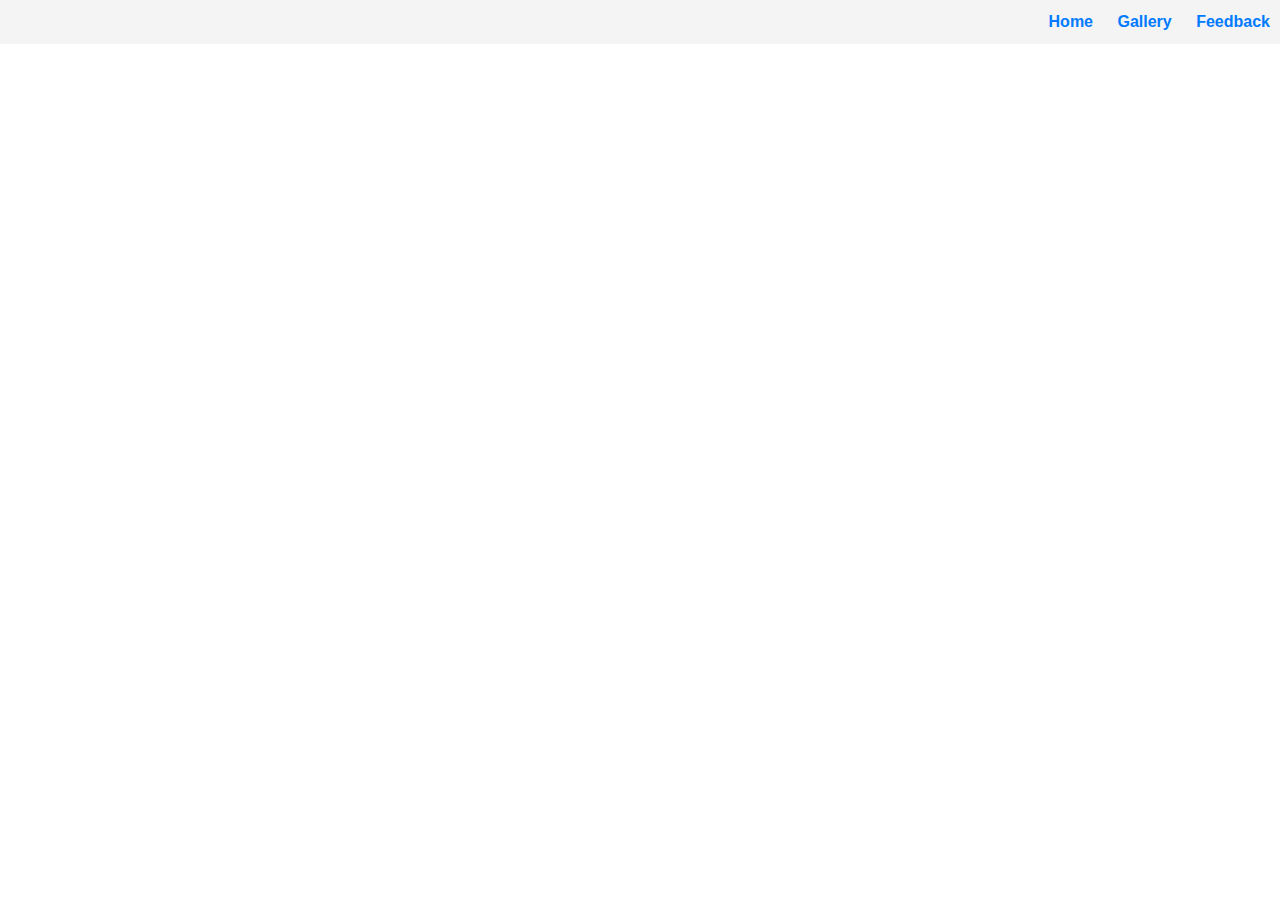
<file: src/1-gallery.html>
<!DOCTYPE html>
<html lang="en">
<head>
    <meta charset="UTF-8">
    <meta name="viewport" content="width=device-width, initial-scale=1.0">
    <title>Gallery</title>
    <link rel="stylesheet" href="./css/styles.css" />
    
</head>
<body>
    <div class="nav-container">
        <nav> 
            <a href="./index.html">Home</a>
          <a href="./1-gallery.html">Gallery</a> 
          <a href="./2-form.html">Feedback</a> 
        </nav>
      </div>
    <div class="gallery-container">
    
</div>
<script type="module" src="./js/1-gallery.js"></script>
</body>
</html>
</file>
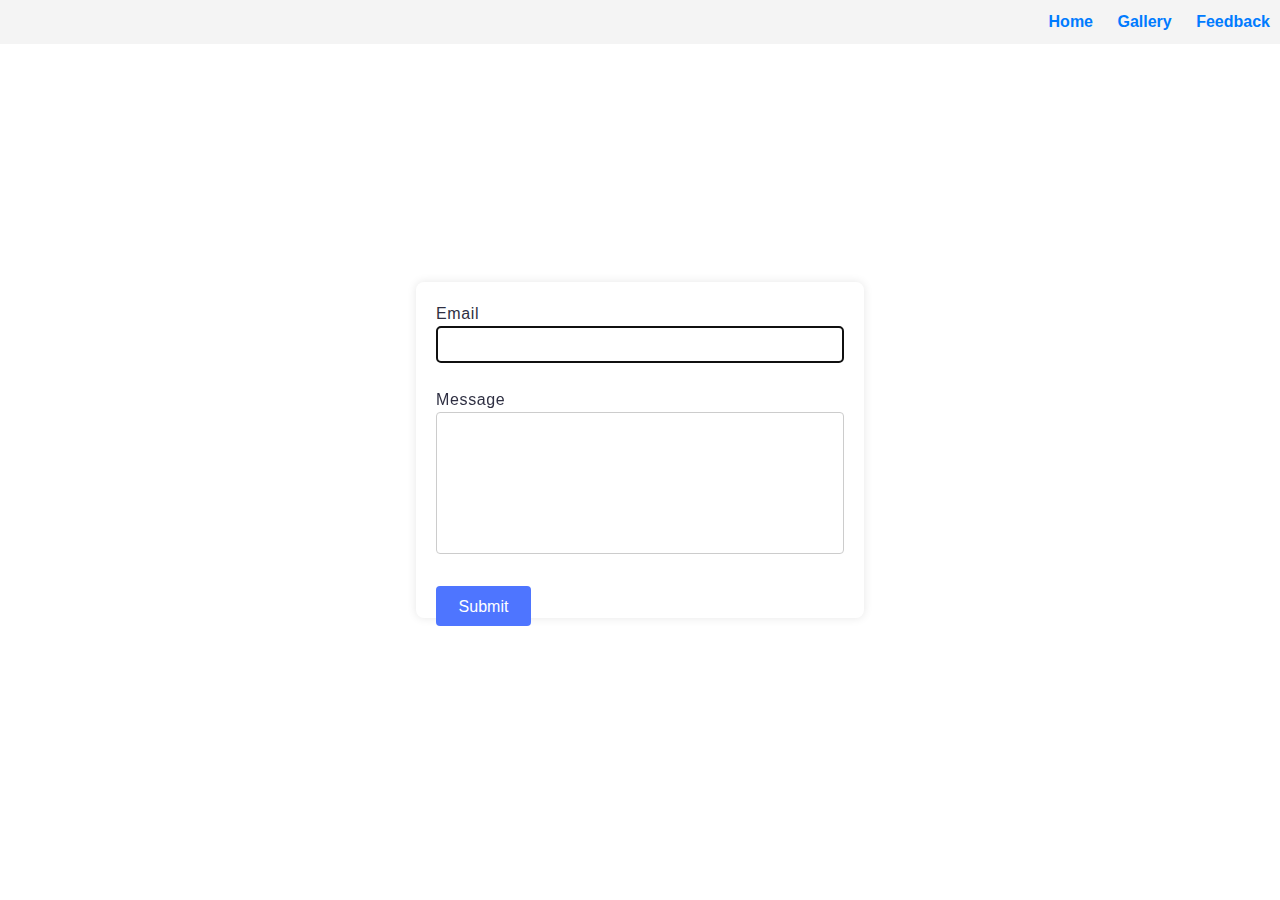
<file: src/2-form.html>
<!DOCTYPE html>
<html lang="en">
<head>
    <meta charset="UTF-8">
    <meta name="viewport" content="width=device-width, initial-scale=1.0">
    <title>Feedback</title>
    <link rel="stylesheet" href="./css/styles.css" />
</head>
<body>
  <div class="nav-container">
    <nav> 
      <a href="./index.html">Home</a>
      <a href="./1-gallery.html">Gallery</a> 
      <a href="./2-form.html">Feedback</a> 
    </nav>
  </div>

  <div class="form-box">
    <form class="feedback-form" autocomplete="off">
        <label>
          Email
          <input type="email" name="email" autofocus />
        </label>
        <label>
          Message
          <textarea name="message" rows="8"></textarea>
        </label>
        <button type="submit">Submit</button>
      </form>
    </div>
      <script type="module" src="./js/2-form.js"></script>
</body>
</html>
</file>
<file: src/css/styles.css>
/**
  |============================
  | include css partials with
  | default @import url()
  |============================
*/
/* Common styles */
@import url('./reset.css');
@import url('./base.css');
@import url('./container.css');
@import url('./animations.css');

/* Sections style */
@import url('./header.css');
@import url('./vite-promo.css');
@import url('./badges.css');
@import url('./back-link.css');
@import url('./footer.css');

      body { 
        font-family: Arial, sans-serif; margin: 0; padding: 0; 
      } 
      .nav-container { 
        width: 100%; 
        display: flex; 
        justify-content: flex-end; 
        background-color: #f4f4f4; 
        padding: 10px; 
        position: absolute; 
        top: 0; 
        right: 0;
       } 
      .nav-container a { 
        margin-left: 20px; 
        text-decoration: none; 
        color: #007bff; 
        font-weight: bold; } 
      .nav-container a:hover { 
        color: #0056b3; 
      }
</file>
